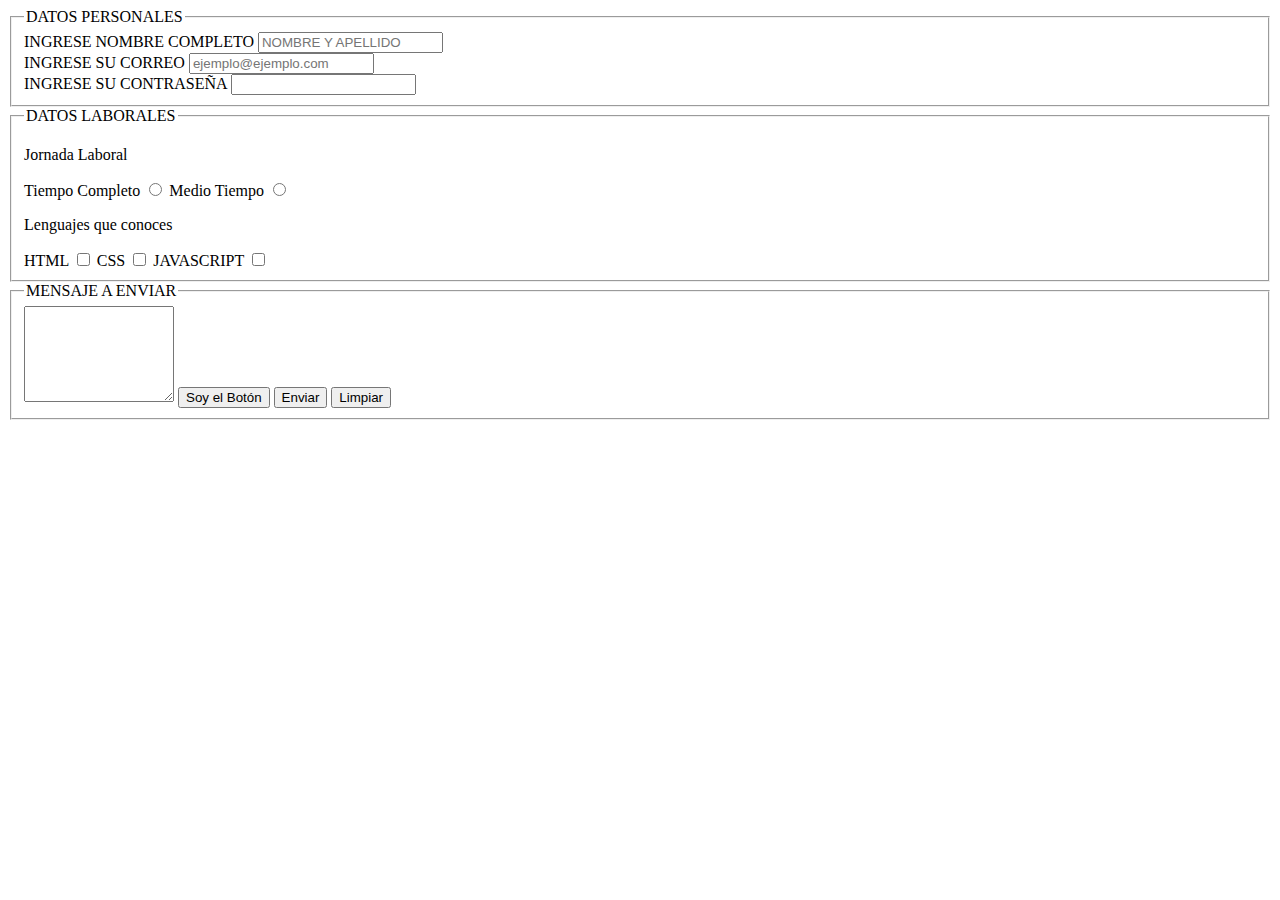
<file: pages/contacto.html>
<!DOCTYPE html>
<html lang="en">
  <head>
    <meta charset="UTF-8" />
    <meta http-equiv="X-UA-Compatible" content="IE=edge" />
    <meta name="viewport" content="width=device-width, initial-scale=1.0" />
    <title>Document</title>
  </head>
  <body>
    <!-- FORMULARIOS -->

    <form action="" method="post">
      <fieldset>
        <legend>DATOS PERSONALES</legend>
        <div>
          <label for="nombre">INGRESE NOMBRE COMPLETO</label>
          <input
            type="text"
            name=""
            id="nombre"
            required
            placeholder="NOMBRE Y APELLIDO"
          />
        </div>
        <div>
          <label for="email">INGRESE SU CORREO</label>
          <input
            type="email"
            name=""
            id="email"
            required
            placeholder="ejemplo@ejemplo.com"
          />
        </div>
        <div>
          <label for="contrasena">INGRESE SU CONTRASEÑA</label>
          <input type="password" name="" id="contrasena" required />
        </div>
      </fieldset>

      <fieldset>
        <legend>DATOS LABORALES</legend>
        <p>Jornada Laboral</p>
        <label for="tc">Tiempo Completo</label>
        <input type="radio" name="jornada" id="tc" value="Tiempo completo" />
        <label for="mt">Medio Tiempo</label>
        <input type="radio" name="jornada" id="mt" value="Medio Tiempo" />

        <p>Lenguajes que conoces</p>

        <div>
          <label for="html">HTML</label>
          <input type="checkbox" name="lenguaje" id="html" value="HTML" />
          <label for="css">CSS</label>
          <input type="checkbox" name="lenguaje" id="css" value="CSS" />
          <label for="js">JAVASCRIPT</label>
          <input type="checkbox" name="lenguaje" id="js" value="JS" />
        </div>
      </fieldset>

      <fieldset>
        <legend>MENSAJE A ENVIAR</legend>
        <textarea name="" id="" cols="16" rows="6"> </textarea>
        <input type="button" value="Soy el Botón" />
        <input id="enviar" type="submit" value="Enviar" />
        <input id="reset" type="reset" value="Limpiar" />
      </fieldset>
    </form>
  </body>
</html>
</file>
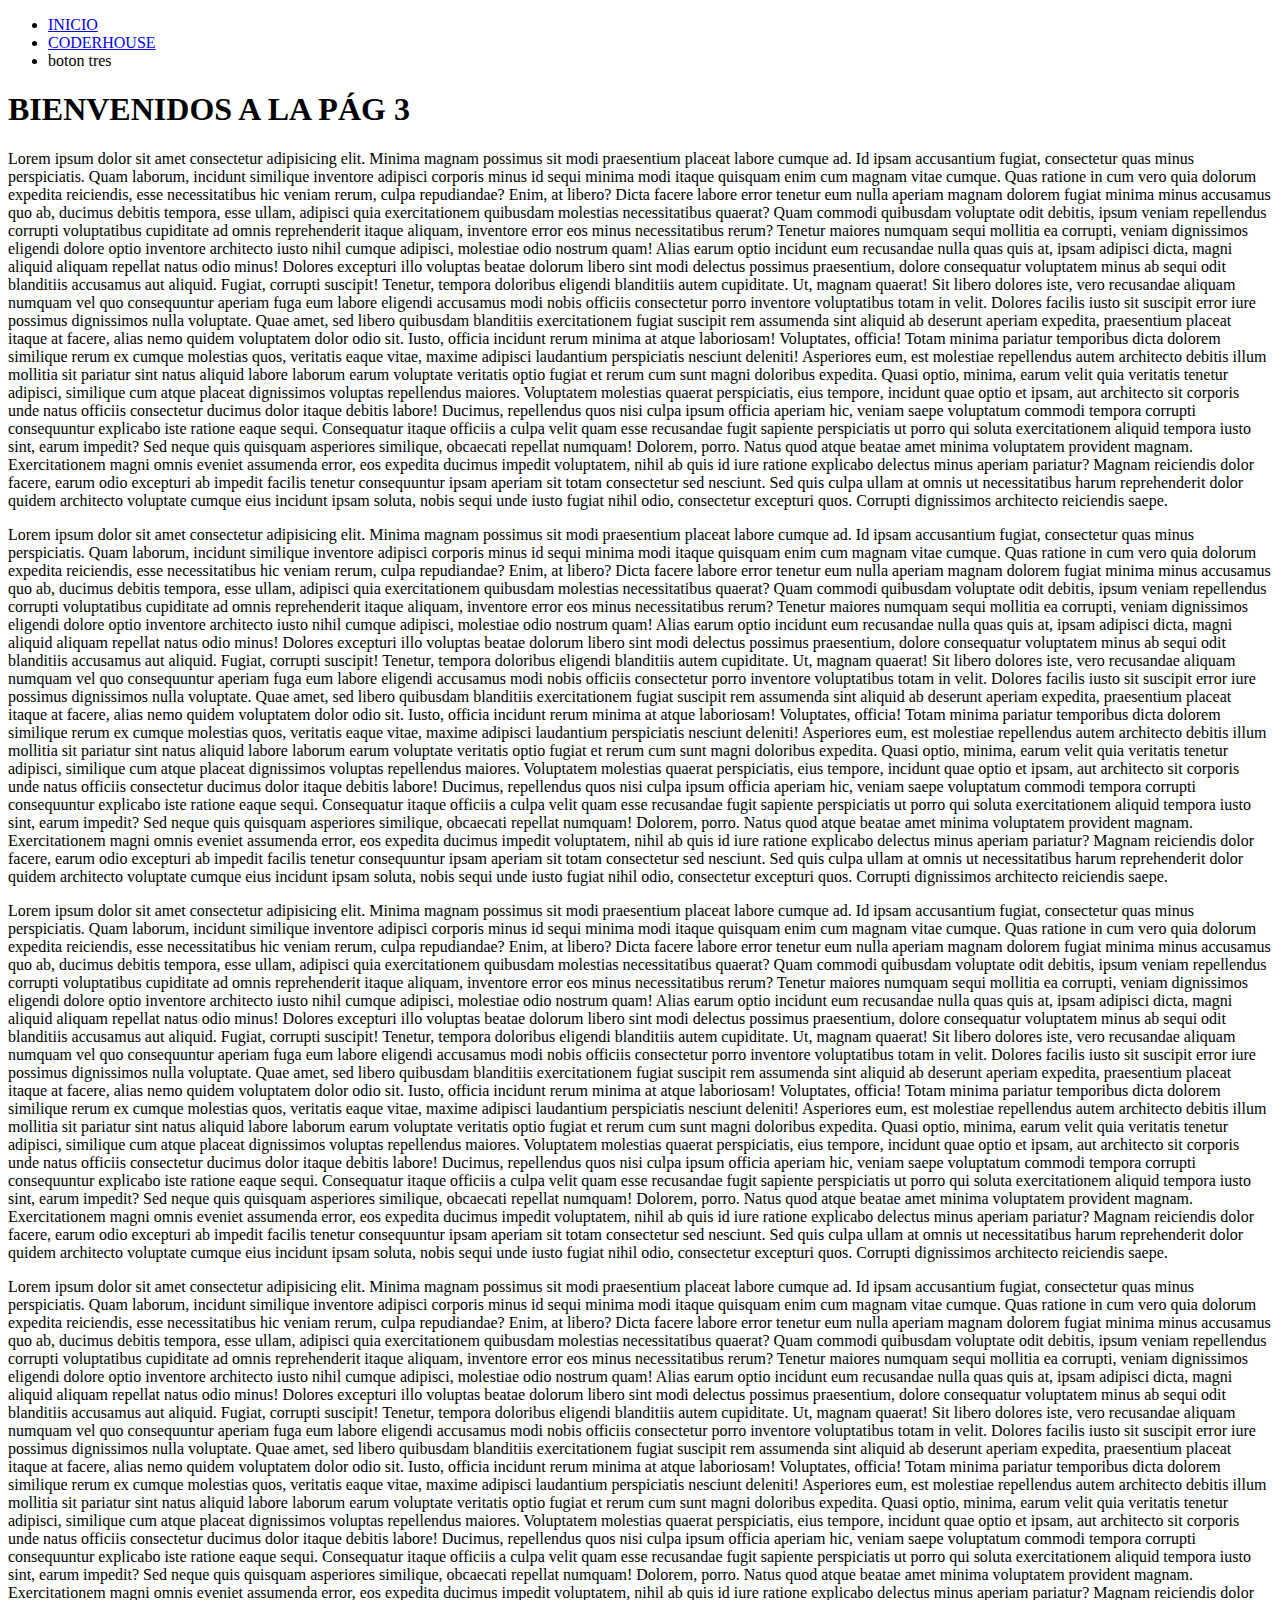
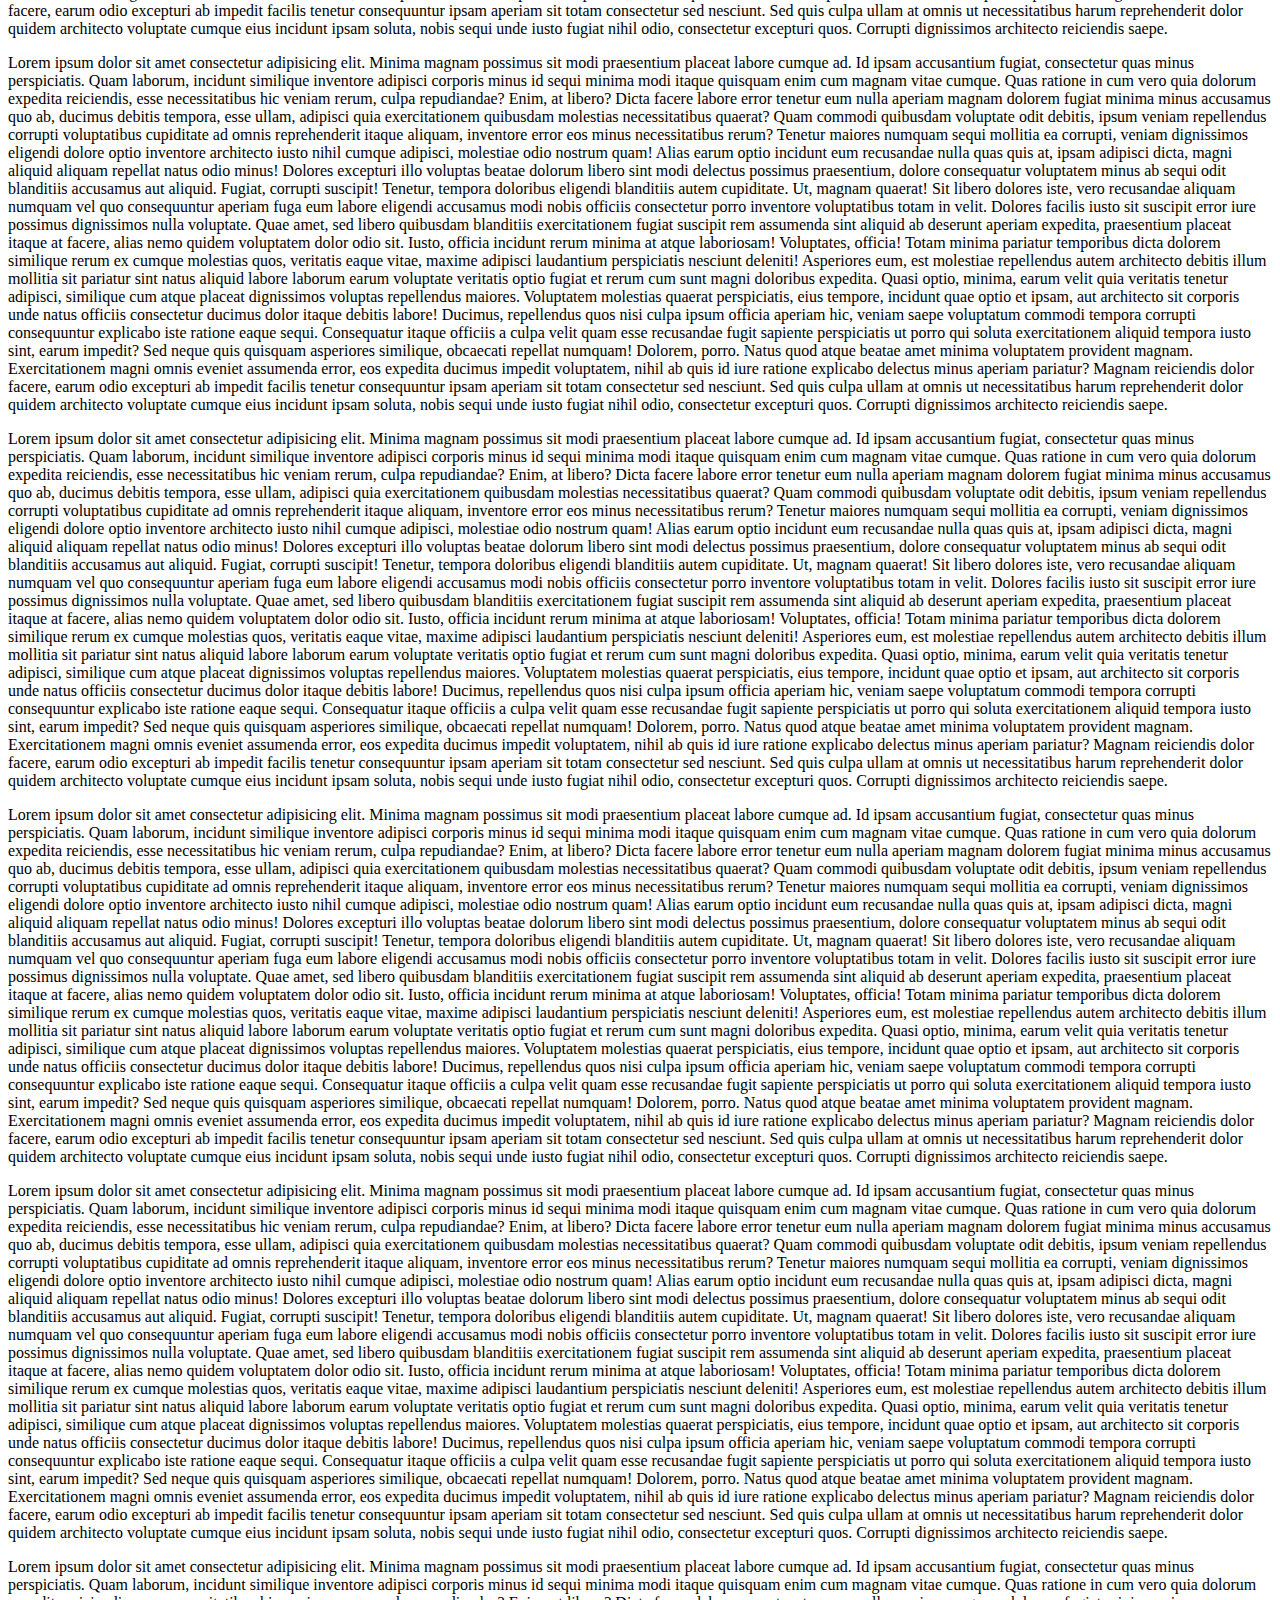
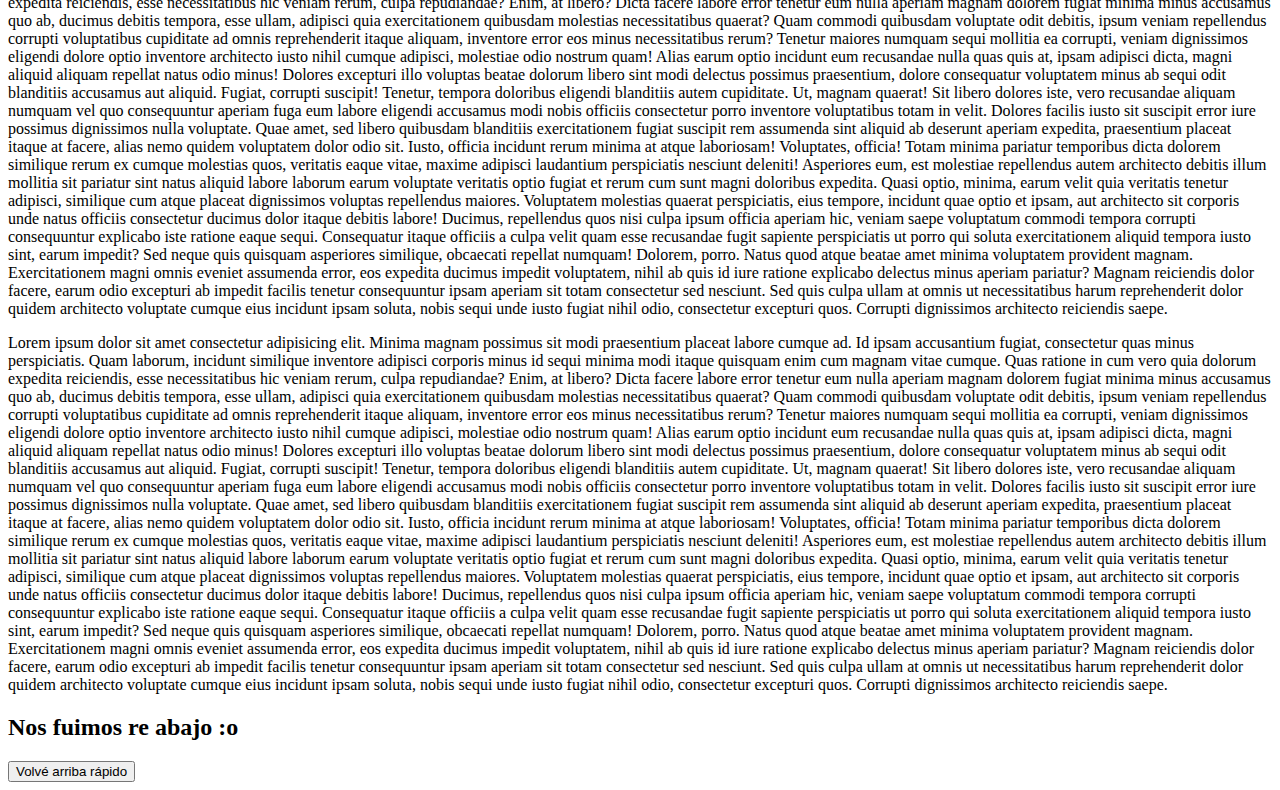
<file: pages/pag_tres.html>
<!DOCTYPE html>
<html lang="en">
  <head>
    <meta charset="UTF-8" />
    <meta http-equiv="X-UA-Compatible" content="IE=edge" />
    <meta name="viewport" content="width=device-width, initial-scale=1.0" />
    <title>Página 2</title>
  </head>
  <body>
    <ul>
      <!-- ENLACE RELATIVO -->
      <li><a href="../index.html">INICIO</a></li>
      <!-- ENLACE ABSOLUTO -->
      <li>
        <a href="https://www.coderhouse.com/">CODERHOUSE</a>
      </li>
      <li>boton tres</li>
    </ul>

    <h1 id="arriba">BIENVENIDOS A LA PÁG 3</h1>

    <p>
      Lorem ipsum dolor sit amet consectetur adipisicing elit. Minima magnam
      possimus sit modi praesentium placeat labore cumque ad. Id ipsam
      accusantium fugiat, consectetur quas minus perspiciatis. Quam laborum,
      incidunt similique inventore adipisci corporis minus id sequi minima modi
      itaque quisquam enim cum magnam vitae cumque. Quas ratione in cum vero
      quia dolorum expedita reiciendis, esse necessitatibus hic veniam rerum,
      culpa repudiandae? Enim, at libero? Dicta facere labore error tenetur eum
      nulla aperiam magnam dolorem fugiat minima minus accusamus quo ab, ducimus
      debitis tempora, esse ullam, adipisci quia exercitationem quibusdam
      molestias necessitatibus quaerat? Quam commodi quibusdam voluptate odit
      debitis, ipsum veniam repellendus corrupti voluptatibus cupiditate ad
      omnis reprehenderit itaque aliquam, inventore error eos minus
      necessitatibus rerum? Tenetur maiores numquam sequi mollitia ea corrupti,
      veniam dignissimos eligendi dolore optio inventore architecto iusto nihil
      cumque adipisci, molestiae odio nostrum quam! Alias earum optio incidunt
      eum recusandae nulla quas quis at, ipsam adipisci dicta, magni aliquid
      aliquam repellat natus odio minus! Dolores excepturi illo voluptas beatae
      dolorum libero sint modi delectus possimus praesentium, dolore consequatur
      voluptatem minus ab sequi odit blanditiis accusamus aut aliquid. Fugiat,
      corrupti suscipit! Tenetur, tempora doloribus eligendi blanditiis autem
      cupiditate. Ut, magnam quaerat! Sit libero dolores iste, vero recusandae
      aliquam numquam vel quo consequuntur aperiam fuga eum labore eligendi
      accusamus modi nobis officiis consectetur porro inventore voluptatibus
      totam in velit. Dolores facilis iusto sit suscipit error iure possimus
      dignissimos nulla voluptate. Quae amet, sed libero quibusdam blanditiis
      exercitationem fugiat suscipit rem assumenda sint aliquid ab deserunt
      aperiam expedita, praesentium placeat itaque at facere, alias nemo quidem
      voluptatem dolor odio sit. Iusto, officia incidunt rerum minima at atque
      laboriosam! Voluptates, officia! Totam minima pariatur temporibus dicta
      dolorem similique rerum ex cumque molestias quos, veritatis eaque vitae,
      maxime adipisci laudantium perspiciatis nesciunt deleniti! Asperiores eum,
      est molestiae repellendus autem architecto debitis illum mollitia sit
      pariatur sint natus aliquid labore laborum earum voluptate veritatis optio
      fugiat et rerum cum sunt magni doloribus expedita. Quasi optio, minima,
      earum velit quia veritatis tenetur adipisci, similique cum atque placeat
      dignissimos voluptas repellendus maiores. Voluptatem molestias quaerat
      perspiciatis, eius tempore, incidunt quae optio et ipsam, aut architecto
      sit corporis unde natus officiis consectetur ducimus dolor itaque debitis
      labore! Ducimus, repellendus quos nisi culpa ipsum officia aperiam hic,
      veniam saepe voluptatum commodi tempora corrupti consequuntur explicabo
      iste ratione eaque sequi. Consequatur itaque officiis a culpa velit quam
      esse recusandae fugit sapiente perspiciatis ut porro qui soluta
      exercitationem aliquid tempora iusto sint, earum impedit? Sed neque quis
      quisquam asperiores similique, obcaecati repellat numquam! Dolorem, porro.
      Natus quod atque beatae amet minima voluptatem provident magnam.
      Exercitationem magni omnis eveniet assumenda error, eos expedita ducimus
      impedit voluptatem, nihil ab quis id iure ratione explicabo delectus minus
      aperiam pariatur? Magnam reiciendis dolor facere, earum odio excepturi ab
      impedit facilis tenetur consequuntur ipsam aperiam sit totam consectetur
      sed nesciunt. Sed quis culpa ullam at omnis ut necessitatibus harum
      reprehenderit dolor quidem architecto voluptate cumque eius incidunt ipsam
      soluta, nobis sequi unde iusto fugiat nihil odio, consectetur excepturi
      quos. Corrupti dignissimos architecto reiciendis saepe.
    </p>

    <p>
      Lorem ipsum dolor sit amet consectetur adipisicing elit. Minima magnam
      possimus sit modi praesentium placeat labore cumque ad. Id ipsam
      accusantium fugiat, consectetur quas minus perspiciatis. Quam laborum,
      incidunt similique inventore adipisci corporis minus id sequi minima modi
      itaque quisquam enim cum magnam vitae cumque. Quas ratione in cum vero
      quia dolorum expedita reiciendis, esse necessitatibus hic veniam rerum,
      culpa repudiandae? Enim, at libero? Dicta facere labore error tenetur eum
      nulla aperiam magnam dolorem fugiat minima minus accusamus quo ab, ducimus
      debitis tempora, esse ullam, adipisci quia exercitationem quibusdam
      molestias necessitatibus quaerat? Quam commodi quibusdam voluptate odit
      debitis, ipsum veniam repellendus corrupti voluptatibus cupiditate ad
      omnis reprehenderit itaque aliquam, inventore error eos minus
      necessitatibus rerum? Tenetur maiores numquam sequi mollitia ea corrupti,
      veniam dignissimos eligendi dolore optio inventore architecto iusto nihil
      cumque adipisci, molestiae odio nostrum quam! Alias earum optio incidunt
      eum recusandae nulla quas quis at, ipsam adipisci dicta, magni aliquid
      aliquam repellat natus odio minus! Dolores excepturi illo voluptas beatae
      dolorum libero sint modi delectus possimus praesentium, dolore consequatur
      voluptatem minus ab sequi odit blanditiis accusamus aut aliquid. Fugiat,
      corrupti suscipit! Tenetur, tempora doloribus eligendi blanditiis autem
      cupiditate. Ut, magnam quaerat! Sit libero dolores iste, vero recusandae
      aliquam numquam vel quo consequuntur aperiam fuga eum labore eligendi
      accusamus modi nobis officiis consectetur porro inventore voluptatibus
      totam in velit. Dolores facilis iusto sit suscipit error iure possimus
      dignissimos nulla voluptate. Quae amet, sed libero quibusdam blanditiis
      exercitationem fugiat suscipit rem assumenda sint aliquid ab deserunt
      aperiam expedita, praesentium placeat itaque at facere, alias nemo quidem
      voluptatem dolor odio sit. Iusto, officia incidunt rerum minima at atque
      laboriosam! Voluptates, officia! Totam minima pariatur temporibus dicta
      dolorem similique rerum ex cumque molestias quos, veritatis eaque vitae,
      maxime adipisci laudantium perspiciatis nesciunt deleniti! Asperiores eum,
      est molestiae repellendus autem architecto debitis illum mollitia sit
      pariatur sint natus aliquid labore laborum earum voluptate veritatis optio
      fugiat et rerum cum sunt magni doloribus expedita. Quasi optio, minima,
      earum velit quia veritatis tenetur adipisci, similique cum atque placeat
      dignissimos voluptas repellendus maiores. Voluptatem molestias quaerat
      perspiciatis, eius tempore, incidunt quae optio et ipsam, aut architecto
      sit corporis unde natus officiis consectetur ducimus dolor itaque debitis
      labore! Ducimus, repellendus quos nisi culpa ipsum officia aperiam hic,
      veniam saepe voluptatum commodi tempora corrupti consequuntur explicabo
      iste ratione eaque sequi. Consequatur itaque officiis a culpa velit quam
      esse recusandae fugit sapiente perspiciatis ut porro qui soluta
      exercitationem aliquid tempora iusto sint, earum impedit? Sed neque quis
      quisquam asperiores similique, obcaecati repellat numquam! Dolorem, porro.
      Natus quod atque beatae amet minima voluptatem provident magnam.
      Exercitationem magni omnis eveniet assumenda error, eos expedita ducimus
      impedit voluptatem, nihil ab quis id iure ratione explicabo delectus minus
      aperiam pariatur? Magnam reiciendis dolor facere, earum odio excepturi ab
      impedit facilis tenetur consequuntur ipsam aperiam sit totam consectetur
      sed nesciunt. Sed quis culpa ullam at omnis ut necessitatibus harum
      reprehenderit dolor quidem architecto voluptate cumque eius incidunt ipsam
      soluta, nobis sequi unde iusto fugiat nihil odio, consectetur excepturi
      quos. Corrupti dignissimos architecto reiciendis saepe.
    </p>
    <p>
      Lorem ipsum dolor sit amet consectetur adipisicing elit. Minima magnam
      possimus sit modi praesentium placeat labore cumque ad. Id ipsam
      accusantium fugiat, consectetur quas minus perspiciatis. Quam laborum,
      incidunt similique inventore adipisci corporis minus id sequi minima modi
      itaque quisquam enim cum magnam vitae cumque. Quas ratione in cum vero
      quia dolorum expedita reiciendis, esse necessitatibus hic veniam rerum,
      culpa repudiandae? Enim, at libero? Dicta facere labore error tenetur eum
      nulla aperiam magnam dolorem fugiat minima minus accusamus quo ab, ducimus
      debitis tempora, esse ullam, adipisci quia exercitationem quibusdam
      molestias necessitatibus quaerat? Quam commodi quibusdam voluptate odit
      debitis, ipsum veniam repellendus corrupti voluptatibus cupiditate ad
      omnis reprehenderit itaque aliquam, inventore error eos minus
      necessitatibus rerum? Tenetur maiores numquam sequi mollitia ea corrupti,
      veniam dignissimos eligendi dolore optio inventore architecto iusto nihil
      cumque adipisci, molestiae odio nostrum quam! Alias earum optio incidunt
      eum recusandae nulla quas quis at, ipsam adipisci dicta, magni aliquid
      aliquam repellat natus odio minus! Dolores excepturi illo voluptas beatae
      dolorum libero sint modi delectus possimus praesentium, dolore consequatur
      voluptatem minus ab sequi odit blanditiis accusamus aut aliquid. Fugiat,
      corrupti suscipit! Tenetur, tempora doloribus eligendi blanditiis autem
      cupiditate. Ut, magnam quaerat! Sit libero dolores iste, vero recusandae
      aliquam numquam vel quo consequuntur aperiam fuga eum labore eligendi
      accusamus modi nobis officiis consectetur porro inventore voluptatibus
      totam in velit. Dolores facilis iusto sit suscipit error iure possimus
      dignissimos nulla voluptate. Quae amet, sed libero quibusdam blanditiis
      exercitationem fugiat suscipit rem assumenda sint aliquid ab deserunt
      aperiam expedita, praesentium placeat itaque at facere, alias nemo quidem
      voluptatem dolor odio sit. Iusto, officia incidunt rerum minima at atque
      laboriosam! Voluptates, officia! Totam minima pariatur temporibus dicta
      dolorem similique rerum ex cumque molestias quos, veritatis eaque vitae,
      maxime adipisci laudantium perspiciatis nesciunt deleniti! Asperiores eum,
      est molestiae repellendus autem architecto debitis illum mollitia sit
      pariatur sint natus aliquid labore laborum earum voluptate veritatis optio
      fugiat et rerum cum sunt magni doloribus expedita. Quasi optio, minima,
      earum velit quia veritatis tenetur adipisci, similique cum atque placeat
      dignissimos voluptas repellendus maiores. Voluptatem molestias quaerat
      perspiciatis, eius tempore, incidunt quae optio et ipsam, aut architecto
      sit corporis unde natus officiis consectetur ducimus dolor itaque debitis
      labore! Ducimus, repellendus quos nisi culpa ipsum officia aperiam hic,
      veniam saepe voluptatum commodi tempora corrupti consequuntur explicabo
      iste ratione eaque sequi. Consequatur itaque officiis a culpa velit quam
      esse recusandae fugit sapiente perspiciatis ut porro qui soluta
      exercitationem aliquid tempora iusto sint, earum impedit? Sed neque quis
      quisquam asperiores similique, obcaecati repellat numquam! Dolorem, porro.
      Natus quod atque beatae amet minima voluptatem provident magnam.
      Exercitationem magni omnis eveniet assumenda error, eos expedita ducimus
      impedit voluptatem, nihil ab quis id iure ratione explicabo delectus minus
      aperiam pariatur? Magnam reiciendis dolor facere, earum odio excepturi ab
      impedit facilis tenetur consequuntur ipsam aperiam sit totam consectetur
      sed nesciunt. Sed quis culpa ullam at omnis ut necessitatibus harum
      reprehenderit dolor quidem architecto voluptate cumque eius incidunt ipsam
      soluta, nobis sequi unde iusto fugiat nihil odio, consectetur excepturi
      quos. Corrupti dignissimos architecto reiciendis saepe.
    </p>

    <p>
      Lorem ipsum dolor sit amet consectetur adipisicing elit. Minima magnam
      possimus sit modi praesentium placeat labore cumque ad. Id ipsam
      accusantium fugiat, consectetur quas minus perspiciatis. Quam laborum,
      incidunt similique inventore adipisci corporis minus id sequi minima modi
      itaque quisquam enim cum magnam vitae cumque. Quas ratione in cum vero
      quia dolorum expedita reiciendis, esse necessitatibus hic veniam rerum,
      culpa repudiandae? Enim, at libero? Dicta facere labore error tenetur eum
      nulla aperiam magnam dolorem fugiat minima minus accusamus quo ab, ducimus
      debitis tempora, esse ullam, adipisci quia exercitationem quibusdam
      molestias necessitatibus quaerat? Quam commodi quibusdam voluptate odit
      debitis, ipsum veniam repellendus corrupti voluptatibus cupiditate ad
      omnis reprehenderit itaque aliquam, inventore error eos minus
      necessitatibus rerum? Tenetur maiores numquam sequi mollitia ea corrupti,
      veniam dignissimos eligendi dolore optio inventore architecto iusto nihil
      cumque adipisci, molestiae odio nostrum quam! Alias earum optio incidunt
      eum recusandae nulla quas quis at, ipsam adipisci dicta, magni aliquid
      aliquam repellat natus odio minus! Dolores excepturi illo voluptas beatae
      dolorum libero sint modi delectus possimus praesentium, dolore consequatur
      voluptatem minus ab sequi odit blanditiis accusamus aut aliquid. Fugiat,
      corrupti suscipit! Tenetur, tempora doloribus eligendi blanditiis autem
      cupiditate. Ut, magnam quaerat! Sit libero dolores iste, vero recusandae
      aliquam numquam vel quo consequuntur aperiam fuga eum labore eligendi
      accusamus modi nobis officiis consectetur porro inventore voluptatibus
      totam in velit. Dolores facilis iusto sit suscipit error iure possimus
      dignissimos nulla voluptate. Quae amet, sed libero quibusdam blanditiis
      exercitationem fugiat suscipit rem assumenda sint aliquid ab deserunt
      aperiam expedita, praesentium placeat itaque at facere, alias nemo quidem
      voluptatem dolor odio sit. Iusto, officia incidunt rerum minima at atque
      laboriosam! Voluptates, officia! Totam minima pariatur temporibus dicta
      dolorem similique rerum ex cumque molestias quos, veritatis eaque vitae,
      maxime adipisci laudantium perspiciatis nesciunt deleniti! Asperiores eum,
      est molestiae repellendus autem architecto debitis illum mollitia sit
      pariatur sint natus aliquid labore laborum earum voluptate veritatis optio
      fugiat et rerum cum sunt magni doloribus expedita. Quasi optio, minima,
      earum velit quia veritatis tenetur adipisci, similique cum atque placeat
      dignissimos voluptas repellendus maiores. Voluptatem molestias quaerat
      perspiciatis, eius tempore, incidunt quae optio et ipsam, aut architecto
      sit corporis unde natus officiis consectetur ducimus dolor itaque debitis
      labore! Ducimus, repellendus quos nisi culpa ipsum officia aperiam hic,
      veniam saepe voluptatum commodi tempora corrupti consequuntur explicabo
      iste ratione eaque sequi. Consequatur itaque officiis a culpa velit quam
      esse recusandae fugit sapiente perspiciatis ut porro qui soluta
      exercitationem aliquid tempora iusto sint, earum impedit? Sed neque quis
      quisquam asperiores similique, obcaecati repellat numquam! Dolorem, porro.
      Natus quod atque beatae amet minima voluptatem provident magnam.
      Exercitationem magni omnis eveniet assumenda error, eos expedita ducimus
      impedit voluptatem, nihil ab quis id iure ratione explicabo delectus minus
      aperiam pariatur? Magnam reiciendis dolor facere, earum odio excepturi ab
      impedit facilis tenetur consequuntur ipsam aperiam sit totam consectetur
      sed nesciunt. Sed quis culpa ullam at omnis ut necessitatibus harum
      reprehenderit dolor quidem architecto voluptate cumque eius incidunt ipsam
      soluta, nobis sequi unde iusto fugiat nihil odio, consectetur excepturi
      quos. Corrupti dignissimos architecto reiciendis saepe.
    </p>
    <p>
      Lorem ipsum dolor sit amet consectetur adipisicing elit. Minima magnam
      possimus sit modi praesentium placeat labore cumque ad. Id ipsam
      accusantium fugiat, consectetur quas minus perspiciatis. Quam laborum,
      incidunt similique inventore adipisci corporis minus id sequi minima modi
      itaque quisquam enim cum magnam vitae cumque. Quas ratione in cum vero
      quia dolorum expedita reiciendis, esse necessitatibus hic veniam rerum,
      culpa repudiandae? Enim, at libero? Dicta facere labore error tenetur eum
      nulla aperiam magnam dolorem fugiat minima minus accusamus quo ab, ducimus
      debitis tempora, esse ullam, adipisci quia exercitationem quibusdam
      molestias necessitatibus quaerat? Quam commodi quibusdam voluptate odit
      debitis, ipsum veniam repellendus corrupti voluptatibus cupiditate ad
      omnis reprehenderit itaque aliquam, inventore error eos minus
      necessitatibus rerum? Tenetur maiores numquam sequi mollitia ea corrupti,
      veniam dignissimos eligendi dolore optio inventore architecto iusto nihil
      cumque adipisci, molestiae odio nostrum quam! Alias earum optio incidunt
      eum recusandae nulla quas quis at, ipsam adipisci dicta, magni aliquid
      aliquam repellat natus odio minus! Dolores excepturi illo voluptas beatae
      dolorum libero sint modi delectus possimus praesentium, dolore consequatur
      voluptatem minus ab sequi odit blanditiis accusamus aut aliquid. Fugiat,
      corrupti suscipit! Tenetur, tempora doloribus eligendi blanditiis autem
      cupiditate. Ut, magnam quaerat! Sit libero dolores iste, vero recusandae
      aliquam numquam vel quo consequuntur aperiam fuga eum labore eligendi
      accusamus modi nobis officiis consectetur porro inventore voluptatibus
      totam in velit. Dolores facilis iusto sit suscipit error iure possimus
      dignissimos nulla voluptate. Quae amet, sed libero quibusdam blanditiis
      exercitationem fugiat suscipit rem assumenda sint aliquid ab deserunt
      aperiam expedita, praesentium placeat itaque at facere, alias nemo quidem
      voluptatem dolor odio sit. Iusto, officia incidunt rerum minima at atque
      laboriosam! Voluptates, officia! Totam minima pariatur temporibus dicta
      dolorem similique rerum ex cumque molestias quos, veritatis eaque vitae,
      maxime adipisci laudantium perspiciatis nesciunt deleniti! Asperiores eum,
      est molestiae repellendus autem architecto debitis illum mollitia sit
      pariatur sint natus aliquid labore laborum earum voluptate veritatis optio
      fugiat et rerum cum sunt magni doloribus expedita. Quasi optio, minima,
      earum velit quia veritatis tenetur adipisci, similique cum atque placeat
      dignissimos voluptas repellendus maiores. Voluptatem molestias quaerat
      perspiciatis, eius tempore, incidunt quae optio et ipsam, aut architecto
      sit corporis unde natus officiis consectetur ducimus dolor itaque debitis
      labore! Ducimus, repellendus quos nisi culpa ipsum officia aperiam hic,
      veniam saepe voluptatum commodi tempora corrupti consequuntur explicabo
      iste ratione eaque sequi. Consequatur itaque officiis a culpa velit quam
      esse recusandae fugit sapiente perspiciatis ut porro qui soluta
      exercitationem aliquid tempora iusto sint, earum impedit? Sed neque quis
      quisquam asperiores similique, obcaecati repellat numquam! Dolorem, porro.
      Natus quod atque beatae amet minima voluptatem provident magnam.
      Exercitationem magni omnis eveniet assumenda error, eos expedita ducimus
      impedit voluptatem, nihil ab quis id iure ratione explicabo delectus minus
      aperiam pariatur? Magnam reiciendis dolor facere, earum odio excepturi ab
      impedit facilis tenetur consequuntur ipsam aperiam sit totam consectetur
      sed nesciunt. Sed quis culpa ullam at omnis ut necessitatibus harum
      reprehenderit dolor quidem architecto voluptate cumque eius incidunt ipsam
      soluta, nobis sequi unde iusto fugiat nihil odio, consectetur excepturi
      quos. Corrupti dignissimos architecto reiciendis saepe.
    </p>

    <p>
      Lorem ipsum dolor sit amet consectetur adipisicing elit. Minima magnam
      possimus sit modi praesentium placeat labore cumque ad. Id ipsam
      accusantium fugiat, consectetur quas minus perspiciatis. Quam laborum,
      incidunt similique inventore adipisci corporis minus id sequi minima modi
      itaque quisquam enim cum magnam vitae cumque. Quas ratione in cum vero
      quia dolorum expedita reiciendis, esse necessitatibus hic veniam rerum,
      culpa repudiandae? Enim, at libero? Dicta facere labore error tenetur eum
      nulla aperiam magnam dolorem fugiat minima minus accusamus quo ab, ducimus
      debitis tempora, esse ullam, adipisci quia exercitationem quibusdam
      molestias necessitatibus quaerat? Quam commodi quibusdam voluptate odit
      debitis, ipsum veniam repellendus corrupti voluptatibus cupiditate ad
      omnis reprehenderit itaque aliquam, inventore error eos minus
      necessitatibus rerum? Tenetur maiores numquam sequi mollitia ea corrupti,
      veniam dignissimos eligendi dolore optio inventore architecto iusto nihil
      cumque adipisci, molestiae odio nostrum quam! Alias earum optio incidunt
      eum recusandae nulla quas quis at, ipsam adipisci dicta, magni aliquid
      aliquam repellat natus odio minus! Dolores excepturi illo voluptas beatae
      dolorum libero sint modi delectus possimus praesentium, dolore consequatur
      voluptatem minus ab sequi odit blanditiis accusamus aut aliquid. Fugiat,
      corrupti suscipit! Tenetur, tempora doloribus eligendi blanditiis autem
      cupiditate. Ut, magnam quaerat! Sit libero dolores iste, vero recusandae
      aliquam numquam vel quo consequuntur aperiam fuga eum labore eligendi
      accusamus modi nobis officiis consectetur porro inventore voluptatibus
      totam in velit. Dolores facilis iusto sit suscipit error iure possimus
      dignissimos nulla voluptate. Quae amet, sed libero quibusdam blanditiis
      exercitationem fugiat suscipit rem assumenda sint aliquid ab deserunt
      aperiam expedita, praesentium placeat itaque at facere, alias nemo quidem
      voluptatem dolor odio sit. Iusto, officia incidunt rerum minima at atque
      laboriosam! Voluptates, officia! Totam minima pariatur temporibus dicta
      dolorem similique rerum ex cumque molestias quos, veritatis eaque vitae,
      maxime adipisci laudantium perspiciatis nesciunt deleniti! Asperiores eum,
      est molestiae repellendus autem architecto debitis illum mollitia sit
      pariatur sint natus aliquid labore laborum earum voluptate veritatis optio
      fugiat et rerum cum sunt magni doloribus expedita. Quasi optio, minima,
      earum velit quia veritatis tenetur adipisci, similique cum atque placeat
      dignissimos voluptas repellendus maiores. Voluptatem molestias quaerat
      perspiciatis, eius tempore, incidunt quae optio et ipsam, aut architecto
      sit corporis unde natus officiis consectetur ducimus dolor itaque debitis
      labore! Ducimus, repellendus quos nisi culpa ipsum officia aperiam hic,
      veniam saepe voluptatum commodi tempora corrupti consequuntur explicabo
      iste ratione eaque sequi. Consequatur itaque officiis a culpa velit quam
      esse recusandae fugit sapiente perspiciatis ut porro qui soluta
      exercitationem aliquid tempora iusto sint, earum impedit? Sed neque quis
      quisquam asperiores similique, obcaecati repellat numquam! Dolorem, porro.
      Natus quod atque beatae amet minima voluptatem provident magnam.
      Exercitationem magni omnis eveniet assumenda error, eos expedita ducimus
      impedit voluptatem, nihil ab quis id iure ratione explicabo delectus minus
      aperiam pariatur? Magnam reiciendis dolor facere, earum odio excepturi ab
      impedit facilis tenetur consequuntur ipsam aperiam sit totam consectetur
      sed nesciunt. Sed quis culpa ullam at omnis ut necessitatibus harum
      reprehenderit dolor quidem architecto voluptate cumque eius incidunt ipsam
      soluta, nobis sequi unde iusto fugiat nihil odio, consectetur excepturi
      quos. Corrupti dignissimos architecto reiciendis saepe.
    </p>
    <p>
      Lorem ipsum dolor sit amet consectetur adipisicing elit. Minima magnam
      possimus sit modi praesentium placeat labore cumque ad. Id ipsam
      accusantium fugiat, consectetur quas minus perspiciatis. Quam laborum,
      incidunt similique inventore adipisci corporis minus id sequi minima modi
      itaque quisquam enim cum magnam vitae cumque. Quas ratione in cum vero
      quia dolorum expedita reiciendis, esse necessitatibus hic veniam rerum,
      culpa repudiandae? Enim, at libero? Dicta facere labore error tenetur eum
      nulla aperiam magnam dolorem fugiat minima minus accusamus quo ab, ducimus
      debitis tempora, esse ullam, adipisci quia exercitationem quibusdam
      molestias necessitatibus quaerat? Quam commodi quibusdam voluptate odit
      debitis, ipsum veniam repellendus corrupti voluptatibus cupiditate ad
      omnis reprehenderit itaque aliquam, inventore error eos minus
      necessitatibus rerum? Tenetur maiores numquam sequi mollitia ea corrupti,
      veniam dignissimos eligendi dolore optio inventore architecto iusto nihil
      cumque adipisci, molestiae odio nostrum quam! Alias earum optio incidunt
      eum recusandae nulla quas quis at, ipsam adipisci dicta, magni aliquid
      aliquam repellat natus odio minus! Dolores excepturi illo voluptas beatae
      dolorum libero sint modi delectus possimus praesentium, dolore consequatur
      voluptatem minus ab sequi odit blanditiis accusamus aut aliquid. Fugiat,
      corrupti suscipit! Tenetur, tempora doloribus eligendi blanditiis autem
      cupiditate. Ut, magnam quaerat! Sit libero dolores iste, vero recusandae
      aliquam numquam vel quo consequuntur aperiam fuga eum labore eligendi
      accusamus modi nobis officiis consectetur porro inventore voluptatibus
      totam in velit. Dolores facilis iusto sit suscipit error iure possimus
      dignissimos nulla voluptate. Quae amet, sed libero quibusdam blanditiis
      exercitationem fugiat suscipit rem assumenda sint aliquid ab deserunt
      aperiam expedita, praesentium placeat itaque at facere, alias nemo quidem
      voluptatem dolor odio sit. Iusto, officia incidunt rerum minima at atque
      laboriosam! Voluptates, officia! Totam minima pariatur temporibus dicta
      dolorem similique rerum ex cumque molestias quos, veritatis eaque vitae,
      maxime adipisci laudantium perspiciatis nesciunt deleniti! Asperiores eum,
      est molestiae repellendus autem architecto debitis illum mollitia sit
      pariatur sint natus aliquid labore laborum earum voluptate veritatis optio
      fugiat et rerum cum sunt magni doloribus expedita. Quasi optio, minima,
      earum velit quia veritatis tenetur adipisci, similique cum atque placeat
      dignissimos voluptas repellendus maiores. Voluptatem molestias quaerat
      perspiciatis, eius tempore, incidunt quae optio et ipsam, aut architecto
      sit corporis unde natus officiis consectetur ducimus dolor itaque debitis
      labore! Ducimus, repellendus quos nisi culpa ipsum officia aperiam hic,
      veniam saepe voluptatum commodi tempora corrupti consequuntur explicabo
      iste ratione eaque sequi. Consequatur itaque officiis a culpa velit quam
      esse recusandae fugit sapiente perspiciatis ut porro qui soluta
      exercitationem aliquid tempora iusto sint, earum impedit? Sed neque quis
      quisquam asperiores similique, obcaecati repellat numquam! Dolorem, porro.
      Natus quod atque beatae amet minima voluptatem provident magnam.
      Exercitationem magni omnis eveniet assumenda error, eos expedita ducimus
      impedit voluptatem, nihil ab quis id iure ratione explicabo delectus minus
      aperiam pariatur? Magnam reiciendis dolor facere, earum odio excepturi ab
      impedit facilis tenetur consequuntur ipsam aperiam sit totam consectetur
      sed nesciunt. Sed quis culpa ullam at omnis ut necessitatibus harum
      reprehenderit dolor quidem architecto voluptate cumque eius incidunt ipsam
      soluta, nobis sequi unde iusto fugiat nihil odio, consectetur excepturi
      quos. Corrupti dignissimos architecto reiciendis saepe.
    </p>

    <p>
      Lorem ipsum dolor sit amet consectetur adipisicing elit. Minima magnam
      possimus sit modi praesentium placeat labore cumque ad. Id ipsam
      accusantium fugiat, consectetur quas minus perspiciatis. Quam laborum,
      incidunt similique inventore adipisci corporis minus id sequi minima modi
      itaque quisquam enim cum magnam vitae cumque. Quas ratione in cum vero
      quia dolorum expedita reiciendis, esse necessitatibus hic veniam rerum,
      culpa repudiandae? Enim, at libero? Dicta facere labore error tenetur eum
      nulla aperiam magnam dolorem fugiat minima minus accusamus quo ab, ducimus
      debitis tempora, esse ullam, adipisci quia exercitationem quibusdam
      molestias necessitatibus quaerat? Quam commodi quibusdam voluptate odit
      debitis, ipsum veniam repellendus corrupti voluptatibus cupiditate ad
      omnis reprehenderit itaque aliquam, inventore error eos minus
      necessitatibus rerum? Tenetur maiores numquam sequi mollitia ea corrupti,
      veniam dignissimos eligendi dolore optio inventore architecto iusto nihil
      cumque adipisci, molestiae odio nostrum quam! Alias earum optio incidunt
      eum recusandae nulla quas quis at, ipsam adipisci dicta, magni aliquid
      aliquam repellat natus odio minus! Dolores excepturi illo voluptas beatae
      dolorum libero sint modi delectus possimus praesentium, dolore consequatur
      voluptatem minus ab sequi odit blanditiis accusamus aut aliquid. Fugiat,
      corrupti suscipit! Tenetur, tempora doloribus eligendi blanditiis autem
      cupiditate. Ut, magnam quaerat! Sit libero dolores iste, vero recusandae
      aliquam numquam vel quo consequuntur aperiam fuga eum labore eligendi
      accusamus modi nobis officiis consectetur porro inventore voluptatibus
      totam in velit. Dolores facilis iusto sit suscipit error iure possimus
      dignissimos nulla voluptate. Quae amet, sed libero quibusdam blanditiis
      exercitationem fugiat suscipit rem assumenda sint aliquid ab deserunt
      aperiam expedita, praesentium placeat itaque at facere, alias nemo quidem
      voluptatem dolor odio sit. Iusto, officia incidunt rerum minima at atque
      laboriosam! Voluptates, officia! Totam minima pariatur temporibus dicta
      dolorem similique rerum ex cumque molestias quos, veritatis eaque vitae,
      maxime adipisci laudantium perspiciatis nesciunt deleniti! Asperiores eum,
      est molestiae repellendus autem architecto debitis illum mollitia sit
      pariatur sint natus aliquid labore laborum earum voluptate veritatis optio
      fugiat et rerum cum sunt magni doloribus expedita. Quasi optio, minima,
      earum velit quia veritatis tenetur adipisci, similique cum atque placeat
      dignissimos voluptas repellendus maiores. Voluptatem molestias quaerat
      perspiciatis, eius tempore, incidunt quae optio et ipsam, aut architecto
      sit corporis unde natus officiis consectetur ducimus dolor itaque debitis
      labore! Ducimus, repellendus quos nisi culpa ipsum officia aperiam hic,
      veniam saepe voluptatum commodi tempora corrupti consequuntur explicabo
      iste ratione eaque sequi. Consequatur itaque officiis a culpa velit quam
      esse recusandae fugit sapiente perspiciatis ut porro qui soluta
      exercitationem aliquid tempora iusto sint, earum impedit? Sed neque quis
      quisquam asperiores similique, obcaecati repellat numquam! Dolorem, porro.
      Natus quod atque beatae amet minima voluptatem provident magnam.
      Exercitationem magni omnis eveniet assumenda error, eos expedita ducimus
      impedit voluptatem, nihil ab quis id iure ratione explicabo delectus minus
      aperiam pariatur? Magnam reiciendis dolor facere, earum odio excepturi ab
      impedit facilis tenetur consequuntur ipsam aperiam sit totam consectetur
      sed nesciunt. Sed quis culpa ullam at omnis ut necessitatibus harum
      reprehenderit dolor quidem architecto voluptate cumque eius incidunt ipsam
      soluta, nobis sequi unde iusto fugiat nihil odio, consectetur excepturi
      quos. Corrupti dignissimos architecto reiciendis saepe.
    </p>
    <p>
      Lorem ipsum dolor sit amet consectetur adipisicing elit. Minima magnam
      possimus sit modi praesentium placeat labore cumque ad. Id ipsam
      accusantium fugiat, consectetur quas minus perspiciatis. Quam laborum,
      incidunt similique inventore adipisci corporis minus id sequi minima modi
      itaque quisquam enim cum magnam vitae cumque. Quas ratione in cum vero
      quia dolorum expedita reiciendis, esse necessitatibus hic veniam rerum,
      culpa repudiandae? Enim, at libero? Dicta facere labore error tenetur eum
      nulla aperiam magnam dolorem fugiat minima minus accusamus quo ab, ducimus
      debitis tempora, esse ullam, adipisci quia exercitationem quibusdam
      molestias necessitatibus quaerat? Quam commodi quibusdam voluptate odit
      debitis, ipsum veniam repellendus corrupti voluptatibus cupiditate ad
      omnis reprehenderit itaque aliquam, inventore error eos minus
      necessitatibus rerum? Tenetur maiores numquam sequi mollitia ea corrupti,
      veniam dignissimos eligendi dolore optio inventore architecto iusto nihil
      cumque adipisci, molestiae odio nostrum quam! Alias earum optio incidunt
      eum recusandae nulla quas quis at, ipsam adipisci dicta, magni aliquid
      aliquam repellat natus odio minus! Dolores excepturi illo voluptas beatae
      dolorum libero sint modi delectus possimus praesentium, dolore consequatur
      voluptatem minus ab sequi odit blanditiis accusamus aut aliquid. Fugiat,
      corrupti suscipit! Tenetur, tempora doloribus eligendi blanditiis autem
      cupiditate. Ut, magnam quaerat! Sit libero dolores iste, vero recusandae
      aliquam numquam vel quo consequuntur aperiam fuga eum labore eligendi
      accusamus modi nobis officiis consectetur porro inventore voluptatibus
      totam in velit. Dolores facilis iusto sit suscipit error iure possimus
      dignissimos nulla voluptate. Quae amet, sed libero quibusdam blanditiis
      exercitationem fugiat suscipit rem assumenda sint aliquid ab deserunt
      aperiam expedita, praesentium placeat itaque at facere, alias nemo quidem
      voluptatem dolor odio sit. Iusto, officia incidunt rerum minima at atque
      laboriosam! Voluptates, officia! Totam minima pariatur temporibus dicta
      dolorem similique rerum ex cumque molestias quos, veritatis eaque vitae,
      maxime adipisci laudantium perspiciatis nesciunt deleniti! Asperiores eum,
      est molestiae repellendus autem architecto debitis illum mollitia sit
      pariatur sint natus aliquid labore laborum earum voluptate veritatis optio
      fugiat et rerum cum sunt magni doloribus expedita. Quasi optio, minima,
      earum velit quia veritatis tenetur adipisci, similique cum atque placeat
      dignissimos voluptas repellendus maiores. Voluptatem molestias quaerat
      perspiciatis, eius tempore, incidunt quae optio et ipsam, aut architecto
      sit corporis unde natus officiis consectetur ducimus dolor itaque debitis
      labore! Ducimus, repellendus quos nisi culpa ipsum officia aperiam hic,
      veniam saepe voluptatum commodi tempora corrupti consequuntur explicabo
      iste ratione eaque sequi. Consequatur itaque officiis a culpa velit quam
      esse recusandae fugit sapiente perspiciatis ut porro qui soluta
      exercitationem aliquid tempora iusto sint, earum impedit? Sed neque quis
      quisquam asperiores similique, obcaecati repellat numquam! Dolorem, porro.
      Natus quod atque beatae amet minima voluptatem provident magnam.
      Exercitationem magni omnis eveniet assumenda error, eos expedita ducimus
      impedit voluptatem, nihil ab quis id iure ratione explicabo delectus minus
      aperiam pariatur? Magnam reiciendis dolor facere, earum odio excepturi ab
      impedit facilis tenetur consequuntur ipsam aperiam sit totam consectetur
      sed nesciunt. Sed quis culpa ullam at omnis ut necessitatibus harum
      reprehenderit dolor quidem architecto voluptate cumque eius incidunt ipsam
      soluta, nobis sequi unde iusto fugiat nihil odio, consectetur excepturi
      quos. Corrupti dignissimos architecto reiciendis saepe.
    </p>

    <p>
      Lorem ipsum dolor sit amet consectetur adipisicing elit. Minima magnam
      possimus sit modi praesentium placeat labore cumque ad. Id ipsam
      accusantium fugiat, consectetur quas minus perspiciatis. Quam laborum,
      incidunt similique inventore adipisci corporis minus id sequi minima modi
      itaque quisquam enim cum magnam vitae cumque. Quas ratione in cum vero
      quia dolorum expedita reiciendis, esse necessitatibus hic veniam rerum,
      culpa repudiandae? Enim, at libero? Dicta facere labore error tenetur eum
      nulla aperiam magnam dolorem fugiat minima minus accusamus quo ab, ducimus
      debitis tempora, esse ullam, adipisci quia exercitationem quibusdam
      molestias necessitatibus quaerat? Quam commodi quibusdam voluptate odit
      debitis, ipsum veniam repellendus corrupti voluptatibus cupiditate ad
      omnis reprehenderit itaque aliquam, inventore error eos minus
      necessitatibus rerum? Tenetur maiores numquam sequi mollitia ea corrupti,
      veniam dignissimos eligendi dolore optio inventore architecto iusto nihil
      cumque adipisci, molestiae odio nostrum quam! Alias earum optio incidunt
      eum recusandae nulla quas quis at, ipsam adipisci dicta, magni aliquid
      aliquam repellat natus odio minus! Dolores excepturi illo voluptas beatae
      dolorum libero sint modi delectus possimus praesentium, dolore consequatur
      voluptatem minus ab sequi odit blanditiis accusamus aut aliquid. Fugiat,
      corrupti suscipit! Tenetur, tempora doloribus eligendi blanditiis autem
      cupiditate. Ut, magnam quaerat! Sit libero dolores iste, vero recusandae
      aliquam numquam vel quo consequuntur aperiam fuga eum labore eligendi
      accusamus modi nobis officiis consectetur porro inventore voluptatibus
      totam in velit. Dolores facilis iusto sit suscipit error iure possimus
      dignissimos nulla voluptate. Quae amet, sed libero quibusdam blanditiis
      exercitationem fugiat suscipit rem assumenda sint aliquid ab deserunt
      aperiam expedita, praesentium placeat itaque at facere, alias nemo quidem
      voluptatem dolor odio sit. Iusto, officia incidunt rerum minima at atque
      laboriosam! Voluptates, officia! Totam minima pariatur temporibus dicta
      dolorem similique rerum ex cumque molestias quos, veritatis eaque vitae,
      maxime adipisci laudantium perspiciatis nesciunt deleniti! Asperiores eum,
      est molestiae repellendus autem architecto debitis illum mollitia sit
      pariatur sint natus aliquid labore laborum earum voluptate veritatis optio
      fugiat et rerum cum sunt magni doloribus expedita. Quasi optio, minima,
      earum velit quia veritatis tenetur adipisci, similique cum atque placeat
      dignissimos voluptas repellendus maiores. Voluptatem molestias quaerat
      perspiciatis, eius tempore, incidunt quae optio et ipsam, aut architecto
      sit corporis unde natus officiis consectetur ducimus dolor itaque debitis
      labore! Ducimus, repellendus quos nisi culpa ipsum officia aperiam hic,
      veniam saepe voluptatum commodi tempora corrupti consequuntur explicabo
      iste ratione eaque sequi. Consequatur itaque officiis a culpa velit quam
      esse recusandae fugit sapiente perspiciatis ut porro qui soluta
      exercitationem aliquid tempora iusto sint, earum impedit? Sed neque quis
      quisquam asperiores similique, obcaecati repellat numquam! Dolorem, porro.
      Natus quod atque beatae amet minima voluptatem provident magnam.
      Exercitationem magni omnis eveniet assumenda error, eos expedita ducimus
      impedit voluptatem, nihil ab quis id iure ratione explicabo delectus minus
      aperiam pariatur? Magnam reiciendis dolor facere, earum odio excepturi ab
      impedit facilis tenetur consequuntur ipsam aperiam sit totam consectetur
      sed nesciunt. Sed quis culpa ullam at omnis ut necessitatibus harum
      reprehenderit dolor quidem architecto voluptate cumque eius incidunt ipsam
      soluta, nobis sequi unde iusto fugiat nihil odio, consectetur excepturi
      quos. Corrupti dignissimos architecto reiciendis saepe.
    </p>

    <h2 id="elFondo">Nos fuimos re abajo :o</h2>
    <a href="#arriba"><button>Volvé arriba rápido</button></a>
  </body>
</html>
</file>
